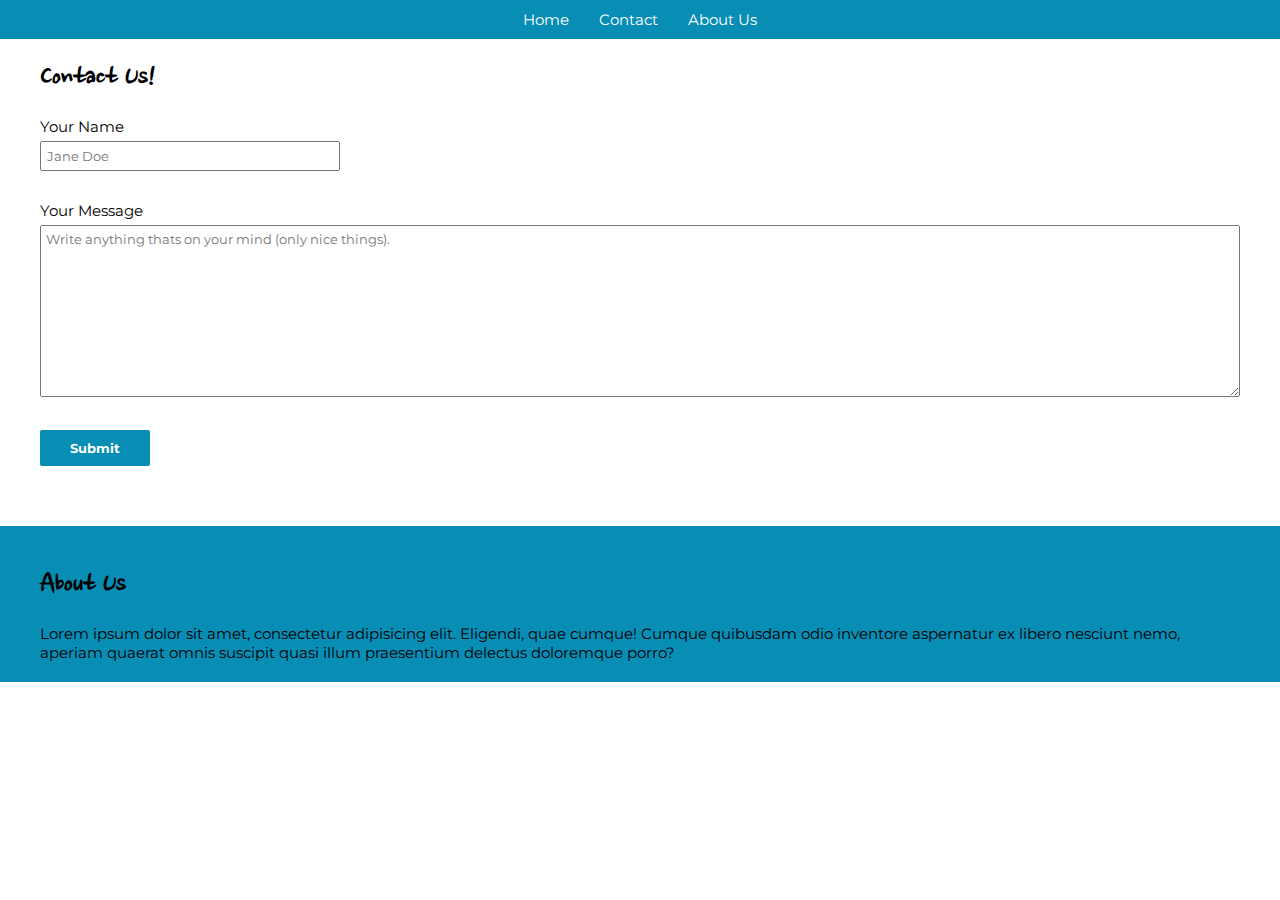
<file: contact.html>
<!DOCTYPE html>
<html lang="en">
  <head>
    <meta charset="UTF-8" />
    <link rel="preconnect" href="https://fonts.googleapis.com">
<link rel="preconnect" href="https://fonts.gstatic.com" crossorigin>
<link href="https://fonts.googleapis.com/css2?family=Montserrat&family=Nanum+Brush+Script&display=swap" rel="stylesheet">
    <link rel="stylesheet" href="style.css" />
    <meta name="viewport" content="width=device-width, initial-scale=1.0" />
    <title>Document</title>
  </head>
  <body>
    <nav>
      <ul class="nav">
        <li class="nav__item"><a href="./index.html">Home</a></li>
        <li class="nav__item"><a href="./contact.html">Contact</a></li>
        <li class="nav__item"><a href="#about">About Us</a></li>
      </ul>
    </nav>
    <section>

      <h2 class="article__head">Contact Us!</h2>

      <form class="form">
        <label class="form__label" for="name">Your Name</label><br>
        <input class="form__input-one-line" type="text" name="name" id="name" placeholder="Jane Doe" />
        <br />
        <label class="form__label" for="message">Your Message</label>
        <textarea class="form__label-multi-lines" 
          name="message"
          id="message"
          cols="30"
          rows="10"
          placeholder="Write anything thats on your mind (only nice things)."
        ></textarea>
        <br />
        <button class="form__button">Submit</button>
      </form>
    </section>
    <footer class="about" id="about">
      <h2 class="about__head">About Us</h3>
      <p class="about__para">
        Lorem ipsum dolor sit amet, consectetur adipisicing elit. Eligendi, quae
        cumque! Cumque quibusdam odio inventore aspernatur ex libero nesciunt
        nemo, aperiam quaerat omnis suscipit quasi illum praesentium delectus
        doloremque porro?
      </p>
    </footer>
  </body>
</html>
</file>
<file: style.css>
* {
  margin: 0px;
  padding: 0px;
}

html {
  font-size: 62.5%
}

body {
  font-family: 'Montserrat', sans-serif;
}

.nav {
  display: flex;
  justify-content: center;
  gap:30px;
  background-color: #088db5;
  padding: 10px;
  margin: 0px;
  list-style: none;
  font-size: 1.5rem;
}

.nav a {
  color: white;
  text-decoration: none;
}

.nav a:hover {
  color: #a0c0c9;
  transition: all 0.3s;
}

h2,h1 {
  font-family: 'Nanum Brush Script', cursive;
}

.article__head {
  font-size: 3rem;
  margin: 20px 40px;
  clear: both;
}

.article__img {
  float: left;
  margin: 0px 40px;
  padding-bottom: 40px;
}

.article__para {
  font-size: 1.5rem;
  margin: 0px 40px;
}

.about {
  clear: both;
  background: #088db5;
  padding: 20px 0px;
  margin-top: 60px;
}

.about__head {
  margin: 20px 40px;
  font-size: 3rem;
}

.about__para {
  font-size: 1.5rem;
  margin: 0px 40px;
}

.form {
  padding: 0px 40px;
}

.form__label {
  font-size: 1.5rem;
}

.form__input-one-line {
  box-sizing: border-box;
  margin: 5px 0px 30px 0px;
  padding: 5px;
  font-family: 'Montserrat', sans-serif;
  width: 300px;
}

.form__label-multi-lines {
  width: 100%;
  box-sizing: border-box;
  margin: 20px 0px;
  margin: 5px 0px 30px 0px;
  font-family: 'Montserrat', sans-serif;
  padding: 5px
}

.form__button {
  padding: 10px 30px;
  background-color: #088db5;
  border: none;
  border-radius: 2px;
  color: white;
  font-family: 'Montserrat', sans-serif;
  font-weight: bold;
  transition: all 0.2s;
}

.form__button:hover {
    background: #08b8ee;
}

.form__button:active {
    box-shadow: inset 3px 2px 15px -5px #252525
}
</file>
